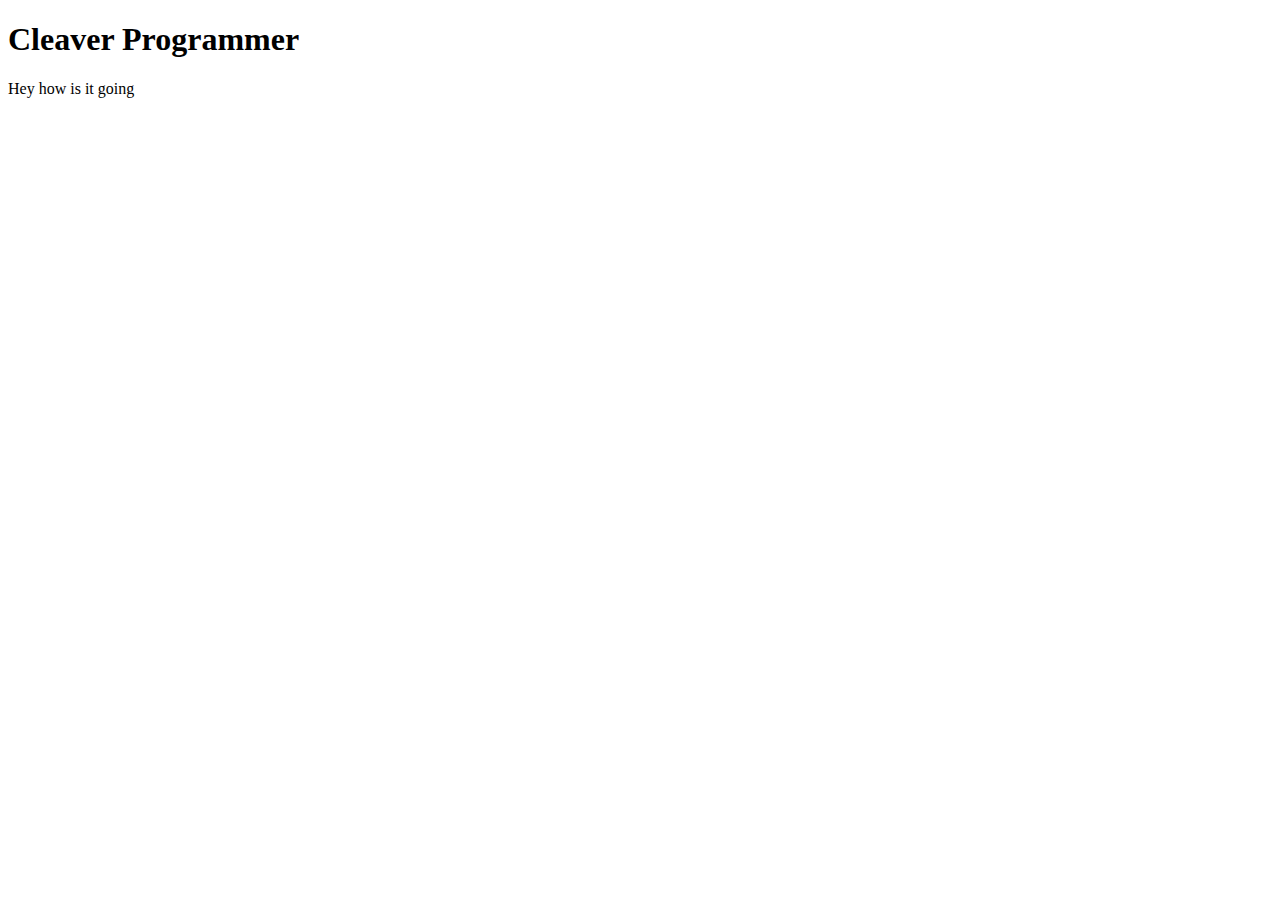
<file: Basics/index.html>
<!DOCTYPE HTML>

<html>
    <head>
        <!-- Adds a header tag. -->
        <title>Cleaver Programmer</title>
    </head>
    <body>
        <h1>
            Cleaver Programmer
        </h1>
        <p>
            Hey how is it going
        </p>
    </body>

</html>
</file>
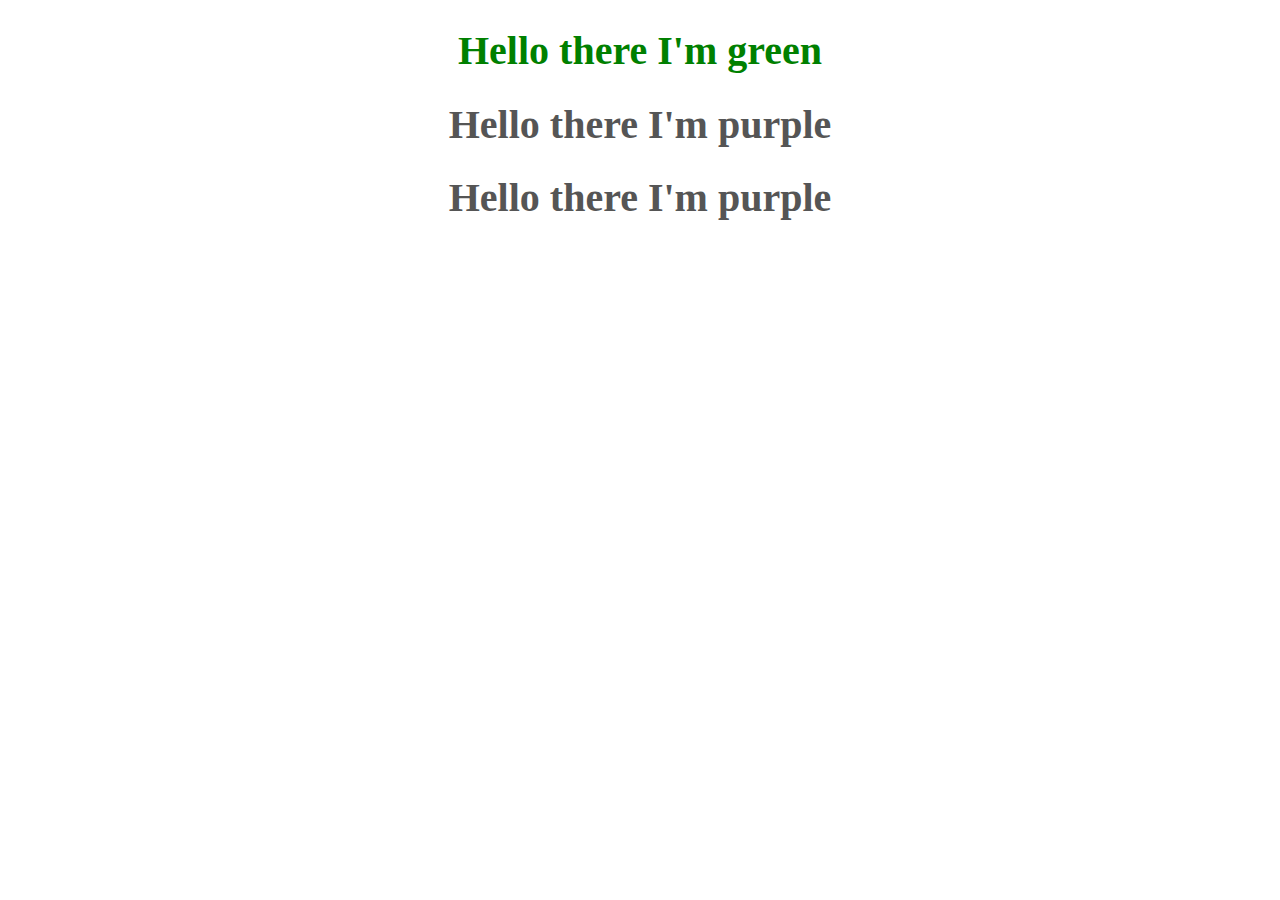
<file: CSS-Basics/index.html>
<!DOCTYPE html>
<html lang="en">
    <header>
        <meta charset="8-UTF">
        <title>CSS Basics</title>
        <!--Another way is a innteral systle at the top of the page-->
        <link rel="stylesheet" type="text/css" href="styles.css" />
    </header>
    <body>
        <!-- One way to implement sytles in html is an interal style in the html tag-->
        <h1 style="color: green;">Hello there I'm green</h1>
        <div>
            <h1>Hello there I'm purple</h1>
            <h1>Hello there I'm purple</h1>
        </div>
    </body>

</html>
</file>
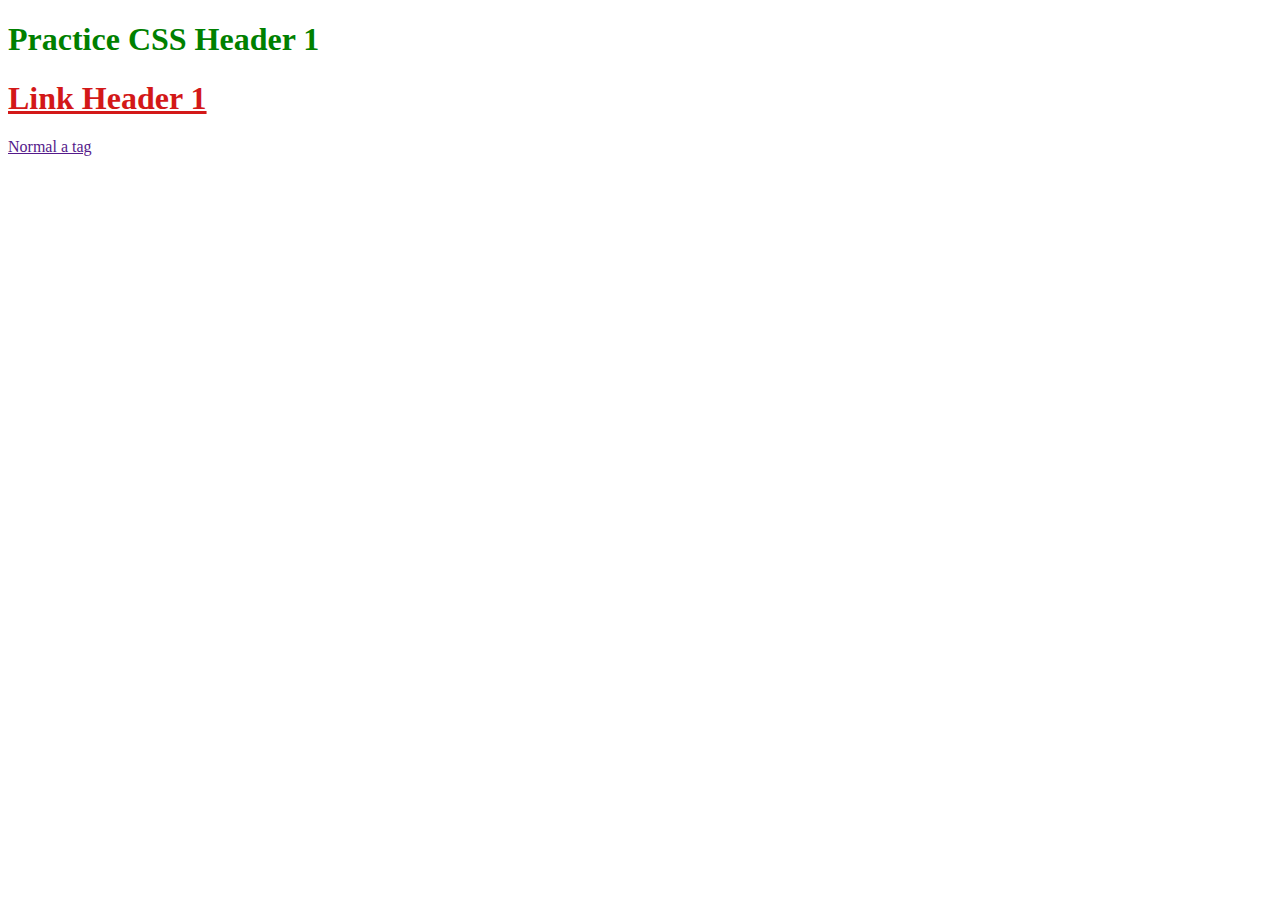
<file: Playwith-CSS/index.html>
<!DOCTYPE html>
<html lang="en">
<header>
    <meta charset="UTF-8">
    <title>New Video</title>
    <link rel="stylesheet" type="text/css" href="styles/styles.css"/>
</header>
<body>
    
    <h1>Practice CSS Header 1</h1>
    <h1><a href="">Link Header 1</a></h1>
    <a href="">Normal a tag</a>
</body>
</html>
</file>
<file: CSS-Basics/styles.css>
h1 {
    color: #555555;
    font-size: 40px;
}
body {
    text-align: center;
}
</file>
<file: Playwith-CSS/styles/styles.css>
h1 {
    color: green;
}

h1 a {
    color: rgb(211, 24, 24);
}
</file>
